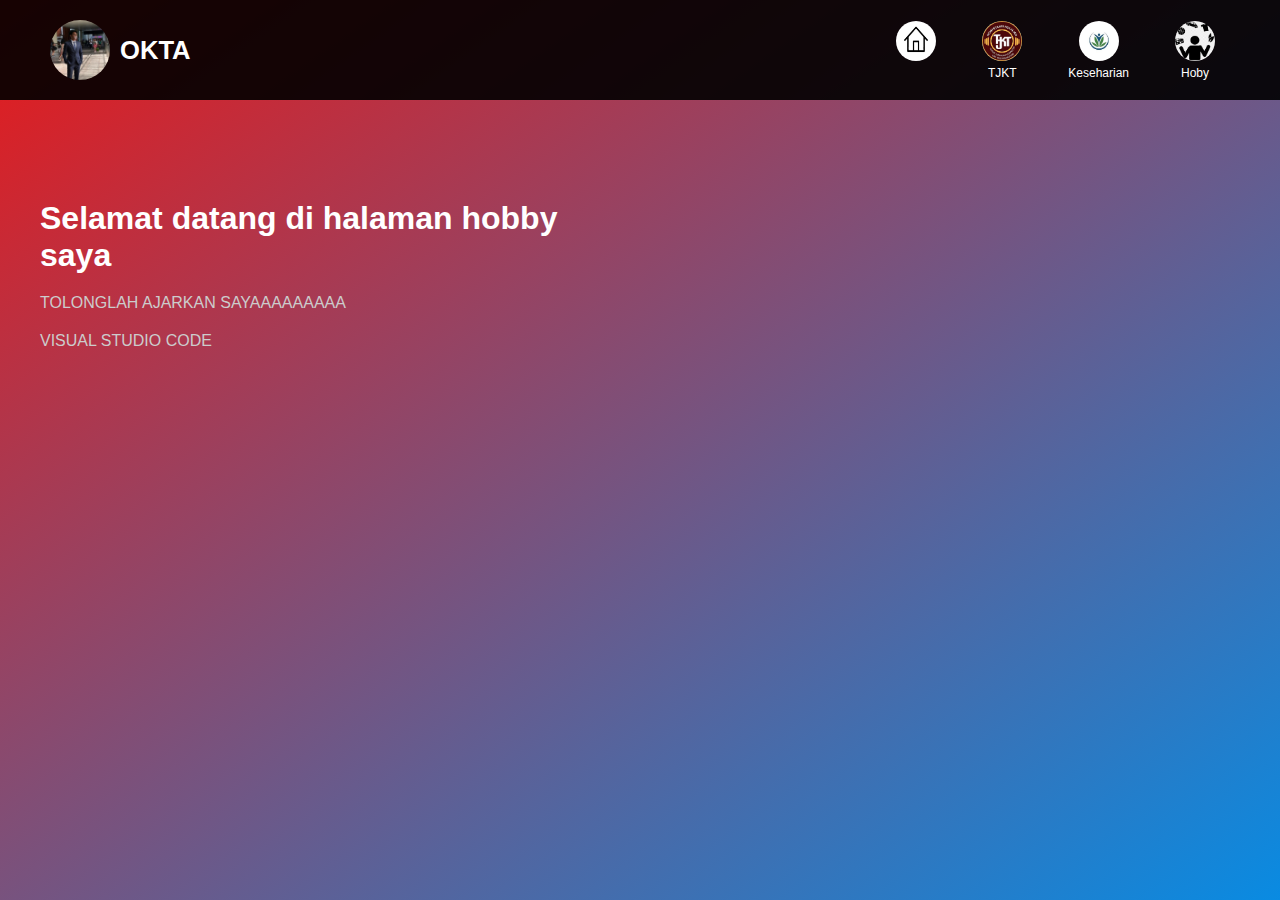
<file: hoby.html>
<!DOCTYPE html>
<html lang="en">
<head>
  <meta charset="UTF-8" />
  <meta name="viewport" content="width=device-width, initial-scale=1.0"/>
  <link rel="icon" type="images/jpg" href="download1.jpg">
  <title>Belajar Coding Okta</title>
  <link rel="stylesheet" href="style.css" />
</head>
<body>
  <!-- Header / Navigation -->
  <header class="navbar">
<div class="logo">
  <img src="Screenshot_2025-04-14-17-07-26-144_com.meitu.meiyancamera.jpg" alt="Logo OKTA" width="40" height="40">
  <h1>OKTA</h1>
</div>
    <nav class="nav-links">
  <a href="index.html">
    <img src="home.png" alt="Home" width="40" height="40">
  </a>
    <a href="tkj.html">
    <figure>
      <img src="download (1).jpg" alt="Logo TJKT" width="40" height="40">
      <figcaption>TJKT</figcaption>
    </figure>
  </a>
  <a href="keseharian.html">
      <figure>
        <img src="download (2).jpg" alt="Logo KESEHARIAN" width="40" height="40">
        <figcaption>Keseharian</figcaption>
      </figure>
    </a>
     <a href="hoby.html">
      <figure>
        <img src="download.png" alt="Logo HOBY" width="40" height="40">
        <figcaption>Hoby</figcaption>
      </figure>
    </a>
  </nav>
</header>

  <!-- Hero Section -->
  <section class="hero">
    <div class="hero-text">
      <h1>Selamat datang di halaman hobby saya</h1>
      <p>TOLONGLAH AJARKAN SAYAAAAAAAAA</p>
      <p>VISUAL STUDIO CODE</p>
    </div>
  </section>
</file>
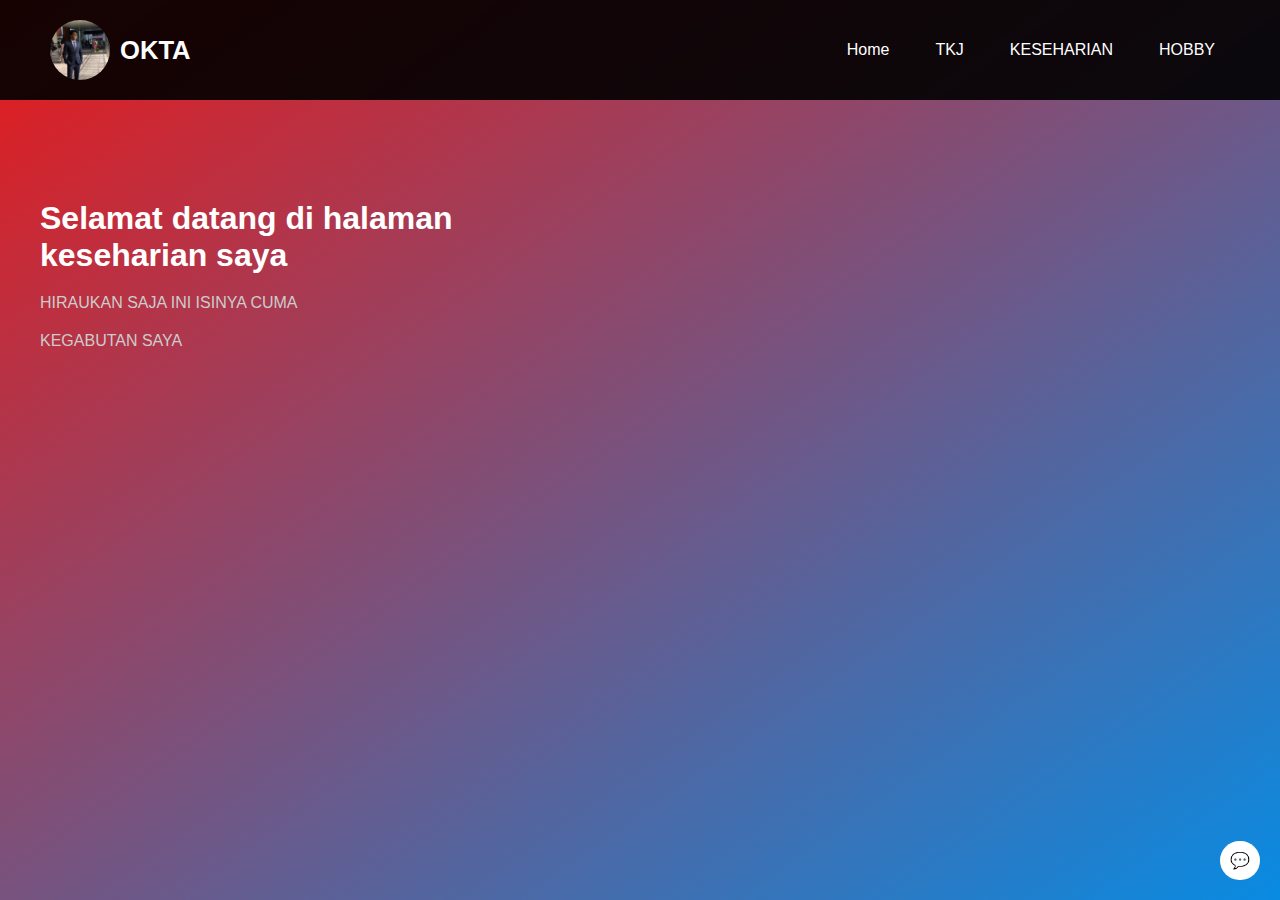
<file: keseharian.html>
<!DOCTYPE html>
<html lang="en">
<head>
  <meta charset="UTF-8" />
  <meta name="viewport" content="width=device-width, initial-scale=1.0"/>
  <link rel="icon" type="images/jpg" href="download1.jpg">
  <title>Belajar Coding Okta</title>
  <link rel="stylesheet" href="style.css" />
</head>
<body>
  <!-- Header / Navigation -->
  <header class="navbar">
<div class="logo">
  <img src="Screenshot_2025-04-14-17-07-26-144_com.meitu.meiyancamera.jpg" alt="Logo OKTA" width="40" height="40">
  <h1>OKTA</h1>

</div>
    <nav class="nav-links">
     <a href="index.html">Home</a>
      <a href="tkj.html">TKJ</a>
      <a href="#">KESEHARIAN</a>
      <a href="hoby.html">HOBBY</a>
    </nav>
  </header>

  <!-- Hero Section -->
  <section class="hero">
    <div class="hero-text">
      <h1>Selamat datang di halaman keseharian saya</h1>
      <p>HIRAUKAN SAJA INI ISINYA CUMA </p>
      <p>KEGABUTAN SAYA</p>
    </div>
  </section>

  <!-- Live Chat (placeholder) -->
  <div class="chat-widget">
    💬
  </div>
</body>
</html>
</file>
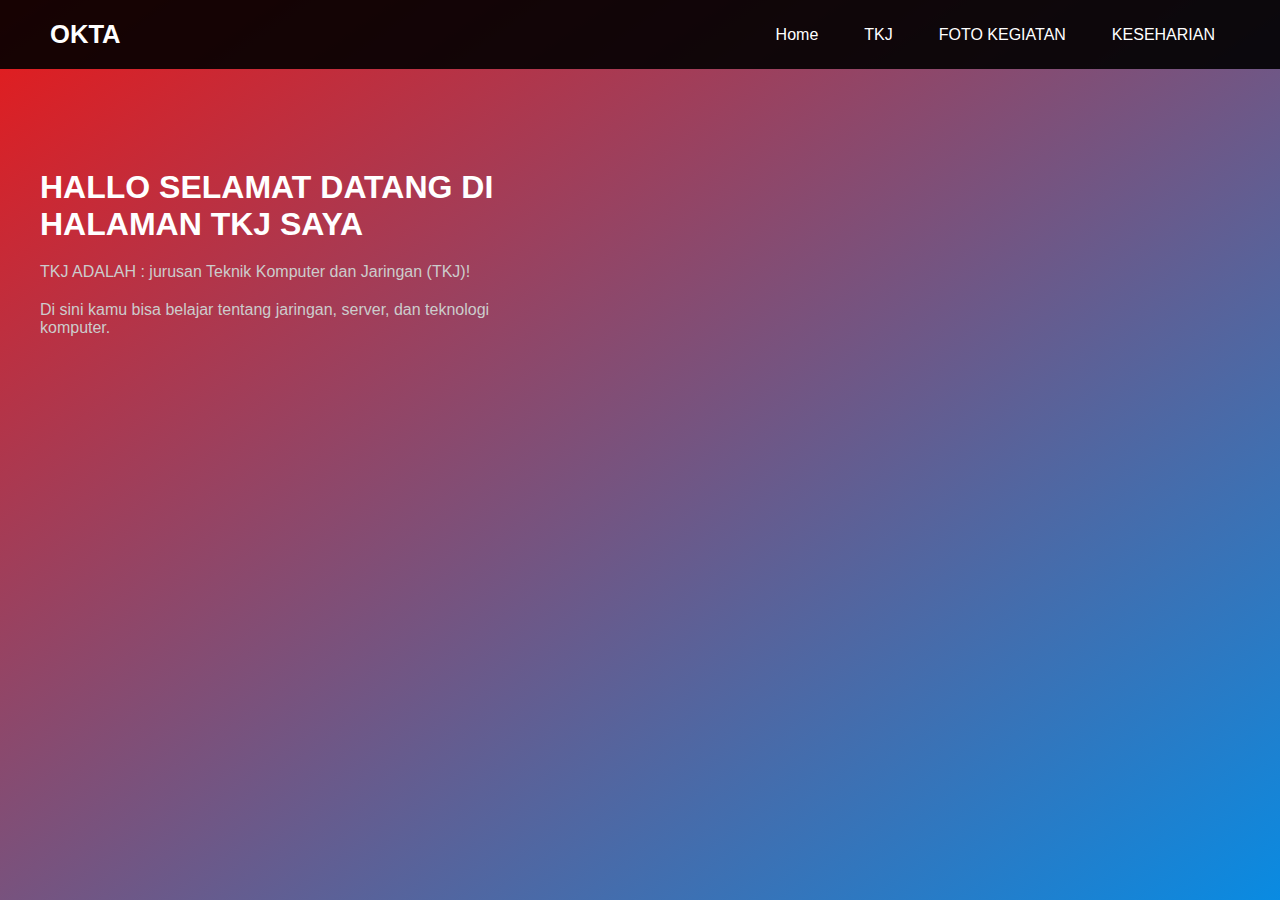
<file: tkj.html>
<!DOCTYPE html>
<html lang="en">
<head>
  <meta charset="UTF-8" />
  <meta name="viewport" content="width=device-width, initial-scale=1.0" />
  <title>TKJ - Belajar Coding</title>
  <link rel="stylesheet" href="style.css" />
</head>
<body>
  <header class="navbar">
    <div class="logo">OKTA</div>
    <nav class="nav-links">
      <a href="indeks.html">Home</a>
      <a href="tkj.html">TKJ</a>
      <a href="kegiatan.html">FOTO KEGIATAN</a>
      <a href="keseharian.html">KESEHARIAN</a>
    </nav>
  </header>

  <section class="hero">
    <div class="hero-text">
      <h1>HALLO SELAMAT DATANG DI HALAMAN TKJ SAYA</h1>
      <p>TKJ ADALAH : jurusan Teknik Komputer dan Jaringan (TKJ)!</p>
      <p>Di sini kamu bisa belajar tentang jaringan, server, dan teknologi komputer.</p>
    </div>
  </section>

</body>
</html>
</file>
<file: style.css>
/* Reset dasar */
* {
  margin: 0;
  padding: 0;
  box-sizing: border-box;
}

body {
  font-family: 'poppins', sans-serif;
  background: linear-gradient(to bottom right, #e71a1a, #098be2);
  color: white;
  height: 100vh;
}

/* Navbar */
.navbar {
  display: flex;
  justify-content: space-between;
  padding: 20px 50px;
  align-items: center;
  background-color: rgba(0, 0, 0, 0.9);
}

.logo {
  display: flex;              /* Menyusun logo dan teks secara horizontal */
  align-items: center;        /* Menyelaraskan vertikal antara gambar dan teks */
  gap: 10px;                  /* Jarak antara logo dan teks */
  font-size: 1.6rem;          /* Ukuran tulisan disesuaikan agar proporsional */
  font-weight: bold;
}

.logo img {
  width: 60px;
  height: 60px;
  border-radius: 50%;         /* Membuat gambar bulat */
  object-fit: cover;          /* Menjaga rasio dan memotong jika perlu */
}

.logo h1 {
  margin: 0;                  /* Hilangkan jarak bawaan h1 */
  font-size: 1.6rem;          /* Ukuran teks OKTA disesuaikan */
}

.nav-links a {
  margin: 0 15px;
  text-decoration: none;
  color: white;
}

.cta-button {
  background-color: white;
  color: black;
  padding: 8px 16px;
  border: none;
  border-radius: 4px;
  cursor: pointer;
}

/* Hero Section */
.hero {
  padding: 100px 40px;
  max-width: 600px;
}
.nav-links img {
  vertical-align: middle;
  border-radius: 50%; /* kalau mau bentuk bulat */
  transition: transform 0.2s;
}

.nav-links img:hover {
  transform: scale(1.1);
}

.header {
  display: flex;
  align-items: center; /* Menyelaraskan logo dan teks secara vertikal */
  justify-content: center; /* Opsional: untuk menaruh di tengah halaman */
  gap: 10px; /* Jarak antara logo dan teks */
}

.logo span {
  text-decoration: none;
}

.hero p {
  margin-top: 20px;
  font-size: 1rem;
  color: #ccc;
}

.services-link {
  display: inline-block;
  margin-top: 20px;
  color: white;
  text-decoration: underline;
}

/* Chat Widget */
.chat-widget {
  position: fixed;
  bottom: 20px;
  right: 20px;
  background: white;
  color: black;
  padding: 10px;
  border-radius: 20px;
  cursor: pointer;
  font-weight: bold;
}

.poto-kegiatan img {
  width: 200px;
}
.nav-links {
  display: flex;
  gap: 16px; /* spasi antar item */
  align-items: flex-start;
}

.nav-links a {
  text-decoration: none;
  color: inherit;
}

.nav-links figure {
  margin: 0;                 /* hapus margin default figure */
  display: flex;
  flex-direction: column;    /* susun gambar di atas caption */
  align-items: center;       /* posisikan tengah */
  gap: 6px;                  /* jarak antara image dan caption */
}

.nav-links img {
  display: block;            /* hilangkan whitespace bawah */
}

.nav-links figcaption {
  font-size: 12px;
  line-height: 1;
  margin-top: 0;
  text-align: center;
  color: #fff;               /* ganti sesuai warna latar Anda */
}
</file>
